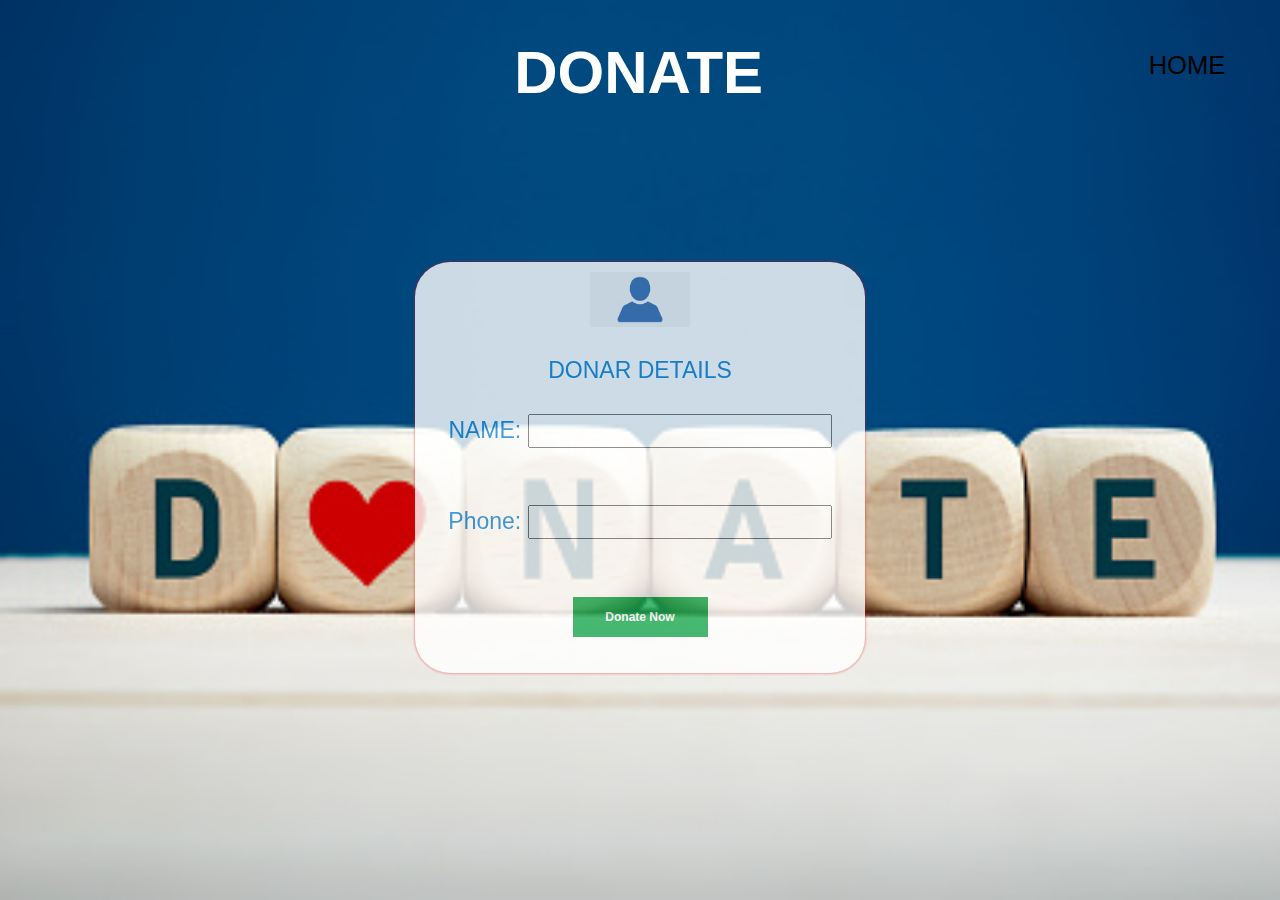
<file: Payment Gateway Integration/donation.html>
<html>
	<head>
		<title>donateform</title>
		<link rel="stylesheet" href="bootstrap.css">
		
		<style>
			body{
		background-image:url('Donate Pic.jpg');
		background-position: center;
		background-repeat: no-repeat;
		background-size: cover;
	}
	.sign-up-form
	{
		width:450px;
		box-shadow: 0 0 3px 0 rgba(255, 0, 0, 0.8);
		background:#fff;
		padding:20px;
		margin:5% auto 0;
		text-align:center;
		border-radius: 35px; 
		opacity:0.8;
		}
	.sign-up-form h1
	{
		color:#1c8adb;
	margin-bottom:30px;
	font-size:23px;
	}
	img
	{
		width:100px;
		margin-top:-10px;
		
	}
	.header_area
	{
		padding-top:20px;
	}
		</style>
	</head>
	<body>
		<header class="header_area">
		<div class="main_menu">
			<div class="container">
				<nav class="navbar navbar-expand-lg navbar-light">
					<div class="container">
						<a style="color:white;padding-left: 38%;font-size:60px;font-weight:bold;;">DONATE</a>
						<button class="navbar-toggler" type="button" data-toggle="collapse" data-target="#navbarSupportedContent" aria-controls="navbarSupportedContent" aria-expanded="false" aria-label="Toggle navigation">
							<span class="icon-bar"></span>
							<span class="icon-bar"></span>
							<span class="icon-bar"></span>
						</button>
					
							<ul >
								<a  href="index.html" onMouseOver="this.style.color='red'"onMouseOut="this.style.color='black'" style="color:black;font-size: 160%;padding-left: 80%;font-weight: 50%;">HOME</a>
							</ul>
			
					</div>
				</nav>
			</div>
		</div>
	</header>
	<br>
	<br>
	<br>
	
		<div class="sign-up-form">
		
			<img src="personicon.png">
			<h1> </h1>
				<h1>DONAR DETAILS</h1>
		<div align="center">
			<form>
			  <h1>  NAME:  <input type="text"/><br><br></h1>
			    <h1>Phone: <input type="text"/><br><br></h1>
			    
                <div> <div> <a style=" width: 135px; background-color: #1CA953; text-align: center; font-weight: 800; padding: 11px 0px; color: white; font-size: 12px; display: inline-block; text-decoration: none; " href='https://pmny.in/OIULhY7uUVRo' > Donate Now </a> </div> </div>
	</body>
</html>
</file>
